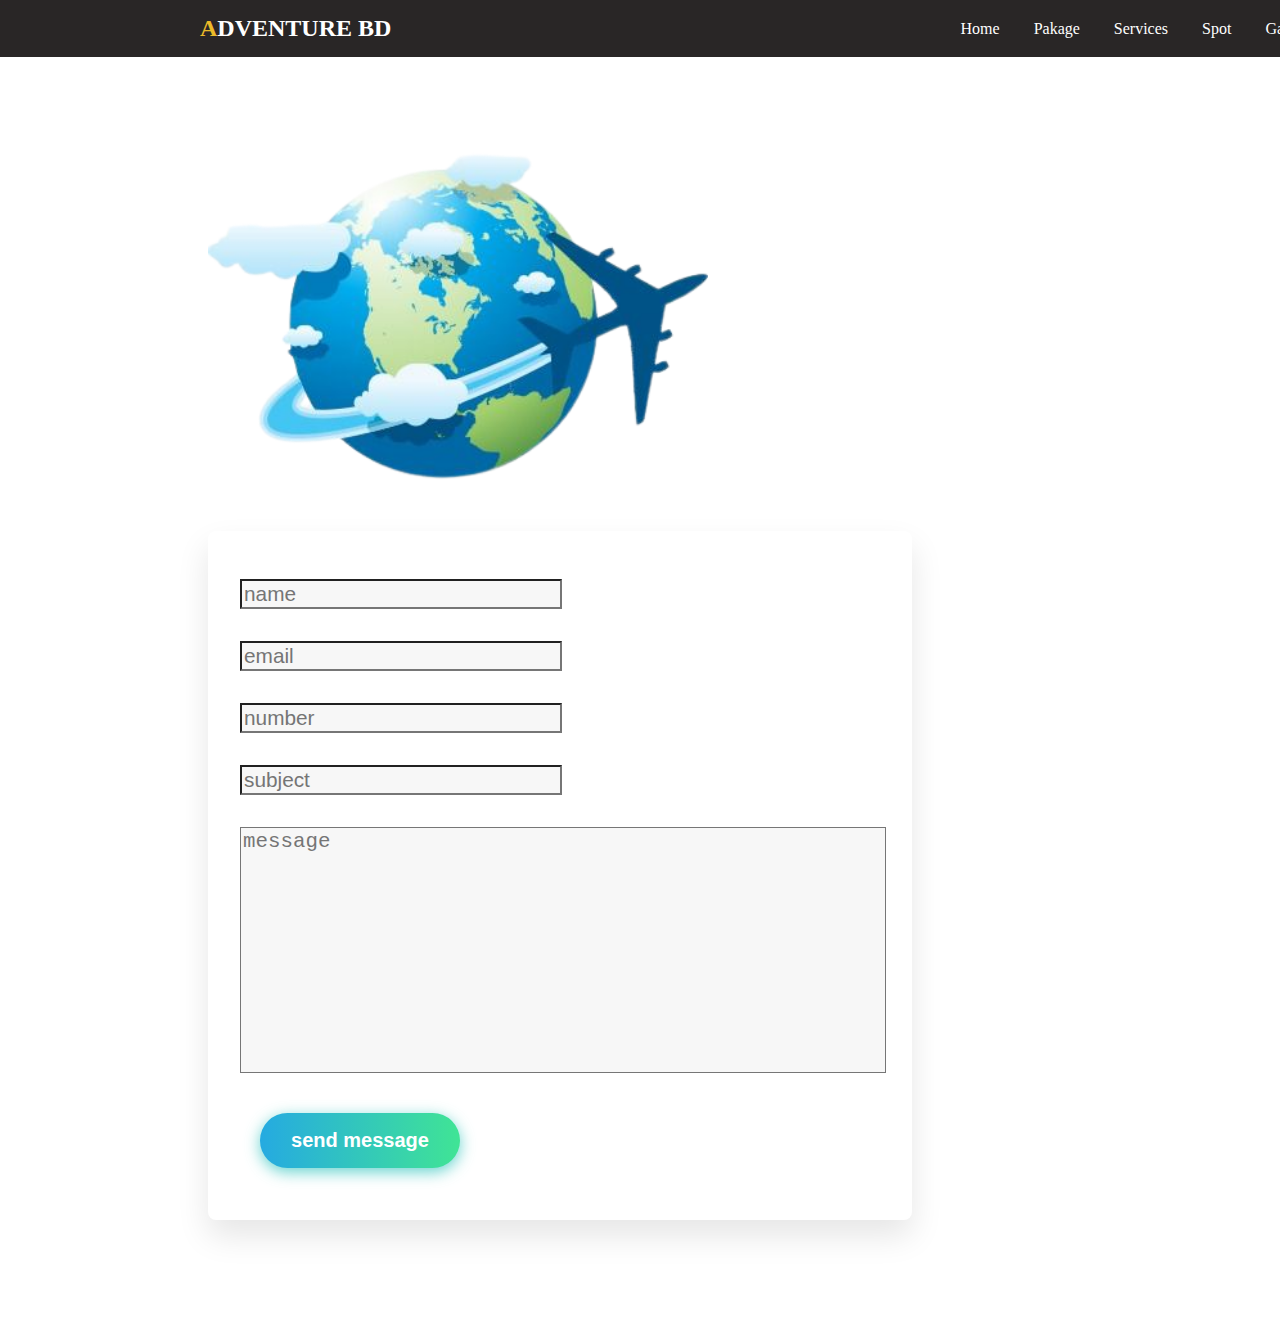
<file: contact.html>
<!doctype html>
<html lang="en">

<head>
    <!-- Required meta tags -->
    <meta charset="utf-8">
    <meta name="viewport" content="width=device-width, initial-scale=1">

    <!-- Bootstrap CSS -->
    <link rel="stylesheet" href="style.css">

    <link href="https://cdn.jsdelivr.net/npm/bootstrap@5.0.2/dist/css/bootstrap.min.css" rel="stylesheet"
        integrity="sha384-EVSTQN3/azprG1Anm3QDgpJLIm9Nao0Yz1ztcQTwFspd3yD65VohhpuuCOmLASjC" crossorigin="anonymous">


    <title>contact</title>
</head>

<body>


    <header style=" background: rgb(41, 38, 38);">
        <a href="#" class="brand"><span>A</span>dventure BD </a>

        <div class="navigation">
            <div class="navigation-items">
                <a href="#home">Home</a>
                <a href="#pakage">Pakage</a>
                <a href="#services">Services</a>
                <a href="#spot">Spot</a>
                <a href="#gallery">Gallery</a>
                <a href="#review">Review</a>
                <a href="#contact">Contact</a>
            </div>
        </div>



    </header>


    <!-- contact start -->
    <section class="contact" id="contact">
        <div class="row">

            <div class=" d-flex gap-5">

                <div class="image">
                    <img src="img/plane.png" alt="">
                </div>

                <div>
                    <form action="">
                        <div class="inputBox">
                            <input type="text" placeholder="name">

                            <input type="email" placeholder="email">
                        </div>
                        <div class="inputBox">
                            <input type="text" placeholder="number">

                            <input type="text" placeholder="subject">
                        </div>
                        <textarea placeholder="message" name="" id="" cols="30" rows="10"></textarea>
                        <input type="submit" class="btn-con" value="send message">
                    </form>
                </div>

            </div>


        </div>



    </section>
    <!-- contact ends -->





    <script src="https://cdn.jsdelivr.net/npm/bootstrap@5.0.2/dist/js/bootstrap.bundle.min.js"
        integrity="sha384-MrcW6ZMFYlzcLA8Nl+NtUVF0sA7MsXsP1UyJoMp4YLEuNSfAP+JcXn/tWtIaxVXM"
        crossorigin="anonymous"></script>


</body>

</html>
</file>
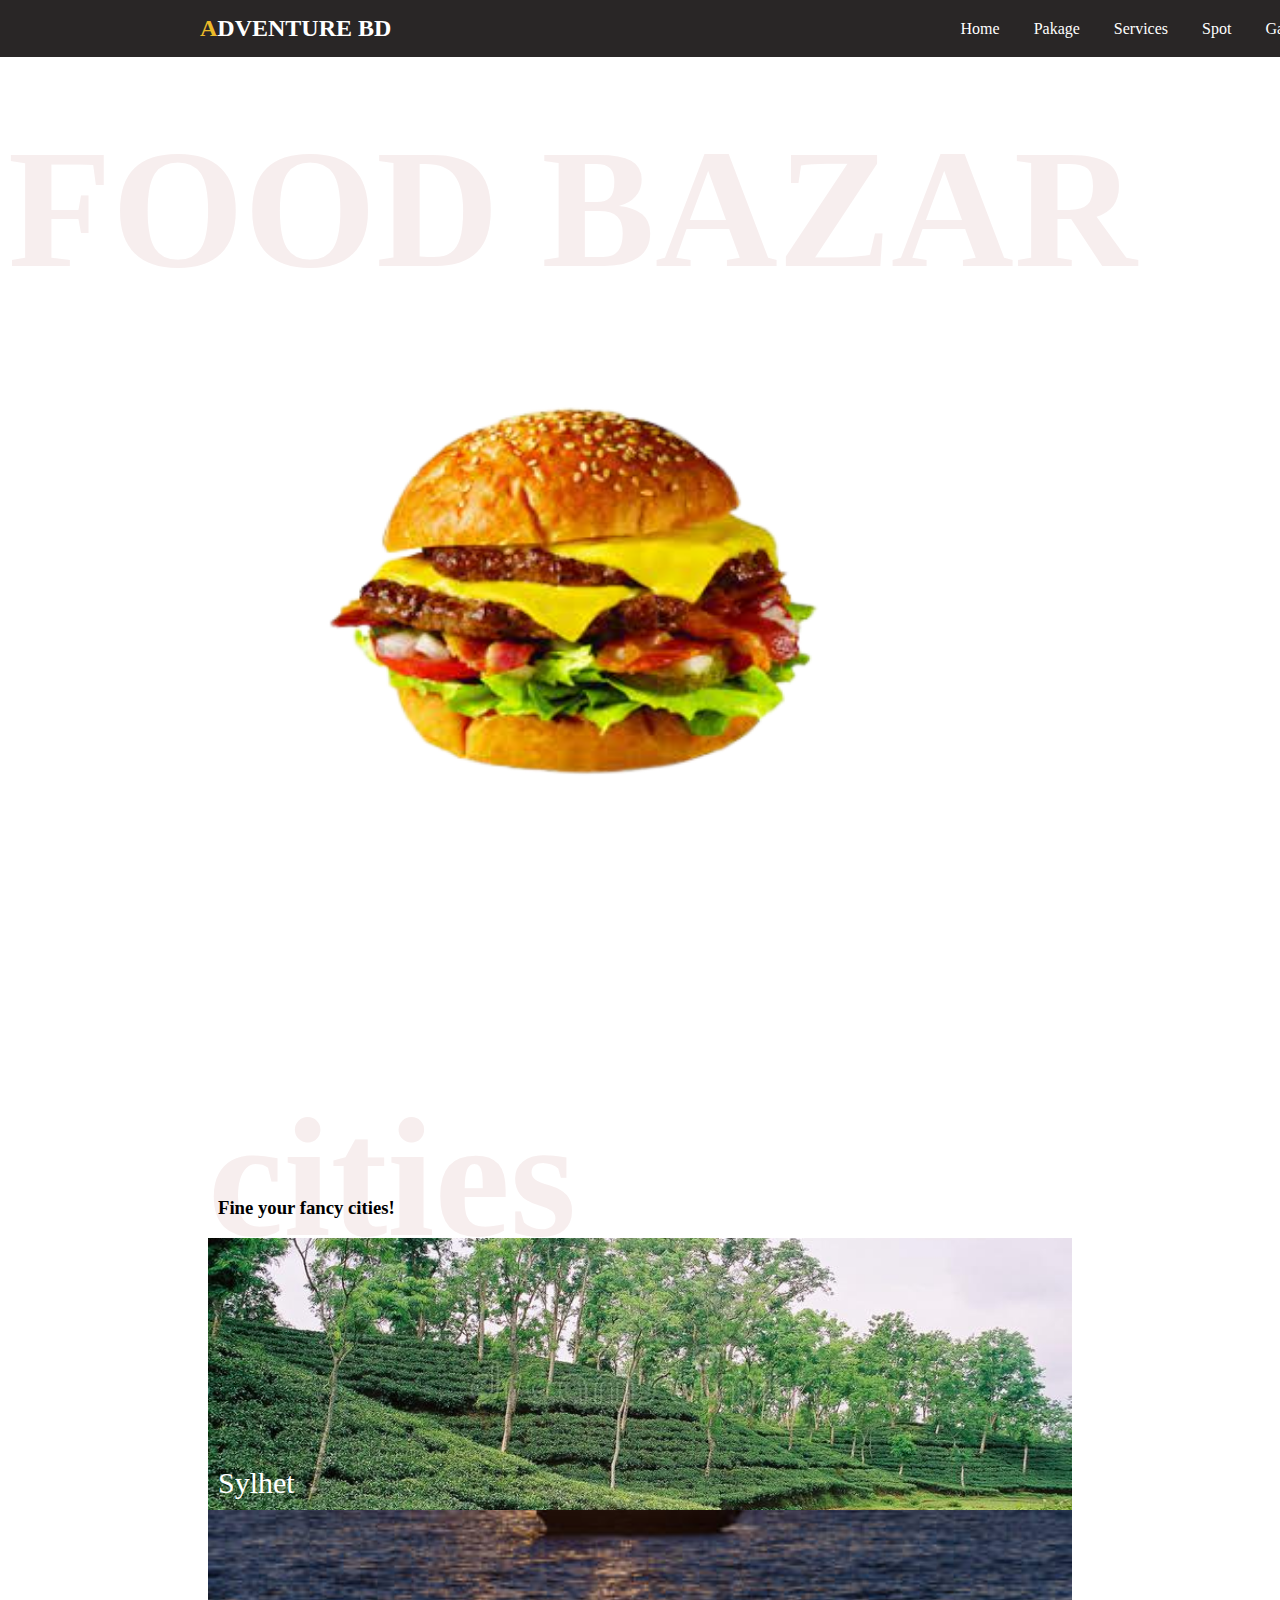
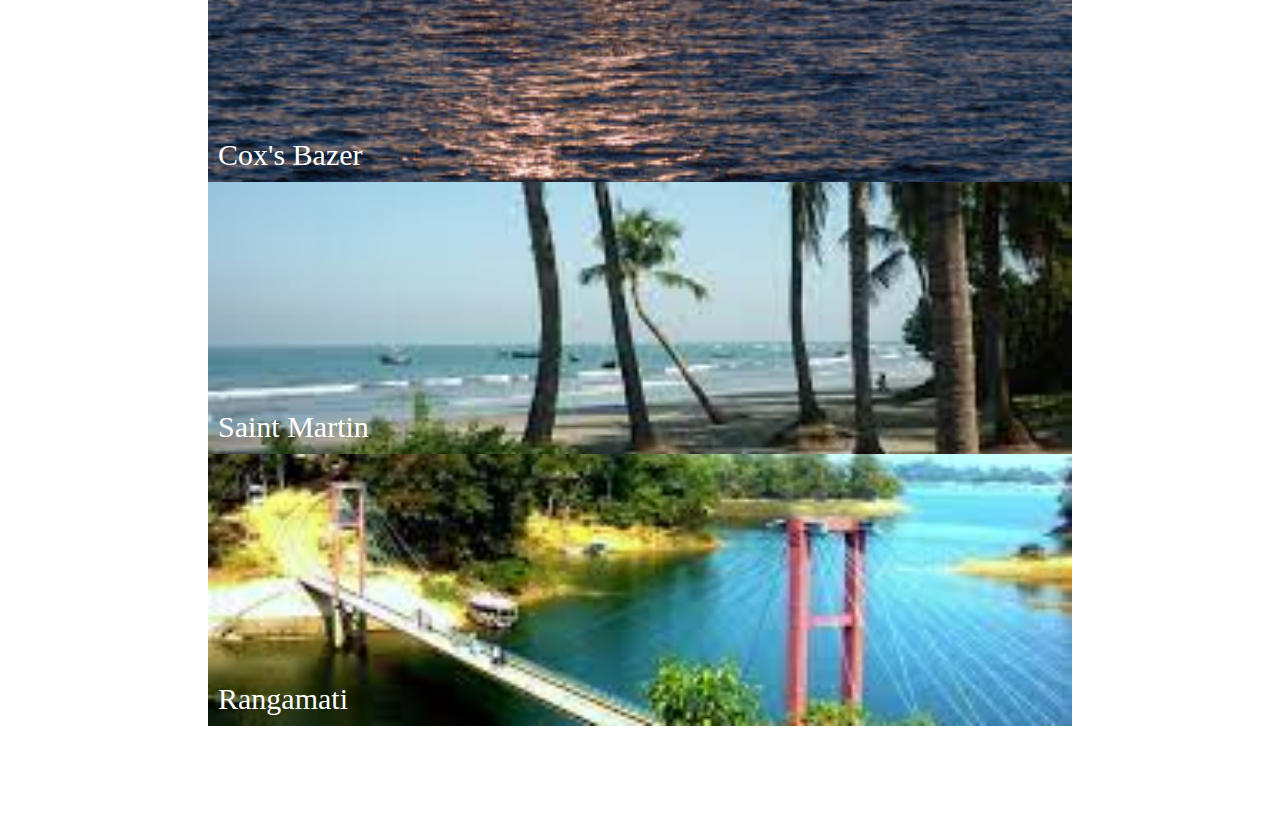
<file: food.html>
<!DOCTYPE html>
<html lang="en">

<head>
    <meta charset="UTF-8">
    <meta http-equiv="X-UA-Compatible" content="IE=edge">
    <meta name="viewport" content="width=device-width, initial-scale=1.0">
    <title>Food</title>
    <!-- Bootstrap CSS -->
    <link href="https://cdn.jsdelivr.net/npm/bootstrap@5.0.2/dist/css/bootstrap.min.css" rel="stylesheet"
        integrity="sha384-EVSTQN3/azprG1Anm3QDgpJLIm9Nao0Yz1ztcQTwFspd3yD65VohhpuuCOmLASjC" crossorigin="anonymous">

    <link rel="stylesheet" href="food.css">
    <link rel="stylesheet" href="style.css">
</head>

<body>

    <header style=" background: rgb(41, 38, 38);">
        <a href="#" class="brand"><span>A</span>dventure BD </a>

        <div class="navigation">
            <div class="navigation-items">
                <a href="#home">Home</a>
                <a href="#pakage">Pakage</a>
                <a href="#services">Services</a>
                <a href="#spot">Spot</a>
                <a href="#gallery">Gallery</a>
                <a href="#review">Review</a>
                <a href="#contact">Contact</a>
            </div>
        </div>



    </header>
    <main>


        <div clss="top-container">
            <div class="row">
                <div class="col-xl-12">
                    <div class="twin-title">
                        <div class="big-one">
                            <h1>FOOD BAZAR</h1>

                        </div>

                    </div>

                </div>
            </div>
            <section class="d-flex justify-content-center">
                <div class="burger-img">
                    <img src="img/burger.png" alt="">
                </div>
            </section>

        </div>

        <section class="pt-5">
            <div class="container">
                <div class="row">
                    <div class="col-xl-12">
                        <div class="twin-title">
                            <div class="big-one">
                                <h1>cities</h1>
                            </div>
                            <div class="small-one">
                                <h3>Fine your fancy cities!</h3>
                            </div>
                        </div>
                    </div>
                </div>
                <div class="row row-cols-2 row-cols-lg-5 g-2 g-lg-3 ">
                    <!-- sylhet city -->
                    <div class="col">


                        <div class="location">
                            <div class="city-img"
                                style="background:url(img/syl1.jpg);background-position: center; background-size: cover;height: 272px; ">

                            </div>
                            <div class="city-name">Sylhet</div>
                            <span class="big-title">S</span>
                            <a class="go-link btn pick-up-btn p-2 rounded-0 text-white" href="#">
                                <svg xmlns="http://www.w3.org/2000/svg" width="35" height="35" fill="currentColor"
                                    class="bi bi-arrow-right-short" viewBox="0 0 16 16">
                                    <path fill-rule="evenodd"
                                        d="M4 8a.5.5 0 0 1 .5-.5h5.793L8.146 5.354a.5.5 0 1 1 .708-.708l3 3a.5.5 0 0 1 0 .708l-3 3a.5.5 0 0 1-.708-.708L10.293 8.5H4.5A.5.5 0 0 1 4 8z" />
                                </svg>
                            </a>

                        </div>



                    </div>
                    <!-- sylhet end -->


                    <!-- cox bazar -->
                    <div class="col">


                        <div class="location">
                            <div class="city-img"
                                style="background:url(img/cox.jpg);background-position: center; background-size: cover;height: 272px; ">

                            </div>
                            <div class="city-name">Cox's Bazer</div>
                            <span class="big-title">C</span>
                            <a class="go-link btn pick-up-btn p-2 rounded-0 text-white" href="#">
                                <svg xmlns="http://www.w3.org/2000/svg" width="35" height="35" fill="currentColor"
                                    class="bi bi-arrow-right-short" viewBox="0 0 16 16">
                                    <path fill-rule="evenodd"
                                        d="M4 8a.5.5 0 0 1 .5-.5h5.793L8.146 5.354a.5.5 0 1 1 .708-.708l3 3a.5.5 0 0 1 0 .708l-3 3a.5.5 0 0 1-.708-.708L10.293 8.5H4.5A.5.5 0 0 1 4 8z" />
                                </svg>
                            </a>

                        </div>



                    </div>
                    <!-- cox bazar end -->
                    <!-- saint matin -->

                    <div class="col">


                        <div class="location">
                            <div class="city-img"
                                style="background:url(img/saintt.jfif);background-position: center; background-size: cover;height: 272px; ">

                            </div>
                            <div class="city-name">Saint Martin</div>
                            <span class="big-title">S</span>
                            <a class="go-link btn pick-up-btn p-2 rounded-0 text-white" href="#">
                                <svg xmlns="http://www.w3.org/2000/svg" width="35" height="35" fill="currentColor"
                                    class="bi bi-arrow-right-short" viewBox="0 0 16 16">
                                    <path fill-rule="evenodd"
                                        d="M4 8a.5.5 0 0 1 .5-.5h5.793L8.146 5.354a.5.5 0 1 1 .708-.708l3 3a.5.5 0 0 1 0 .708l-3 3a.5.5 0 0 1-.708-.708L10.293 8.5H4.5A.5.5 0 0 1 4 8z" />
                                </svg>
                            </a>

                        </div>



                    </div>


                    <!-- saint matin end -->
                    <!-- Rangamati -->

                    <div class="col">


                        <div class="location">
                            <div class="city-img"
                                style="background:url(img/rangmati.jfif);background-position: center; background-size: cover;height: 272px; ">

                            </div>
                            <div class="city-name">Rangamati</div>
                            <span class="big-title">R</span>
                            <a class="go-link btn pick-up-btn p-2 rounded-0 text-white" href="#">
                                <svg xmlns="http://www.w3.org/2000/svg" width="35" height="35" fill="currentColor"
                                    class="bi bi-arrow-right-short" viewBox="0 0 16 16">
                                    <path fill-rule="evenodd"
                                        d="M4 8a.5.5 0 0 1 .5-.5h5.793L8.146 5.354a.5.5 0 1 1 .708-.708l3 3a.5.5 0 0 1 0 .708l-3 3a.5.5 0 0 1-.708-.708L10.293 8.5H4.5A.5.5 0 0 1 4 8z" />
                                </svg>
                            </a>

                        </div>



                    </div>

                    <!-- rangamati end -->

                </div>
            </div>

        </section>




    </main>


    <script src="https://cdn.jsdelivr.net/npm/bootstrap@5.0.2/dist/js/bootstrap.bundle.min.js"
        integrity="sha384-MrcW6ZMFYlzcLA8Nl+NtUVF0sA7MsXsP1UyJoMp4YLEuNSfAP+JcXn/tWtIaxVXM"
        crossorigin="anonymous"></script>

</body>

</html>
</file>
<file: style.css>
@import url('https://fonts.googleapis.com/css2?family=Poppins&display=swap');

. {
    margin: 0;
    padding: 0;
    box-sizing: border-box;
    font-family: 'Poppins', sans-serif;
    -webkit-box-sizing: border-box;
    -moz-box-sizing: border-box;
    box-sizing: border-box;
}

header {
    z-index: 999;
    position: absolute;
    top: 0;
    left: 0;
    width: 100%;
    display: flex;
    justify-content: space-between;
    align-items: center;
    padding: 15px 200px;
    transition: 0.5s ease;


}

header .brand {
    color: #fff;
    font-size: 1.5em;
    font-weight: 700;
    text-transform: uppercase;
    text-decoration: none;


}

header .brand span {
    color: #ebba29
}

header .navigation {
    position: relative;

}


header .navigation .navigation-items a {
    position: relative;
    color: #fff;
    font-size: 1em;
    font-weight: 500;
    text-decoration: none;
    margin-left: 30px;
    transform: 0.3s ease;

}

header .navigation .navigation-items a:before {
    content: '';
    position: absolute;
    background: #fff;
    width: 0;
    height: 3px;
    bottom: 0;
    left: 0;
    transform: 0.3s ease;

}

header .navigation .navigation-items a:hover:before {
    width: 100%;
}

header .icons {
    position: relative;
    font-size: 2.5em;
    color: #fff;
    cursor: pointer;
    margin-right: 1rem;

}

header .icons svg:hover {
    color: orange;
}






section {
    padding: 100px 200px;

}

.home {
    position: relative;
    width: 100%;
    min-height: 100vh;
    display: flex;
    justify-content: center;
    flex-direction: column;
    background: #2696E9;
}

.home:before {
    z-index: 777;
    content: '';
    position: absolute;
    background: rgba(3, 96, 251, 0.2);
    width: 100%;
    height: 100%;
    top: 0;
    left: 0
}

.home .content {
    z-index: 888;
    color: #fff;
    width: 70%;
    margin-top: 50px;


}

.home .content h1 {
    font-size: 4em;
    font-weight: 900;
    text-transform: uppercase;
    letter-spacing: 5px;
    line-height: 75px;
    margin-bottom: 40px;

}

.home .content h1 span {
    font-size: 1.2em;
    font-weight: 600;
}

/* .home .content a {
    background: #fff;
    padding: 15px 35px;
    color: #1680AC;
    font-size: 1.1em;
    font-weight: 500;
    text-decoration: none;
    border-radius: 2px;
} */
.home .media-icons {
    z-index: 888;
    position: absolute;
    right: 30px;
    display: flex;
    flex-direction: column;
    transition: 00.5s ease;
}

.home .media-icons a {
    color: #fff;
    font-size: 1.6em;
    transition: 0.3s ease;

}

.home .media-icons a:not(:last-child) {
    margin-bottom: 20px;
}

.home .media-icons a:hover {
    transform: scale(1.3);
}

.home img {
    z-index: 000;
    position: absolute;
    top: 0;
    left: 0;
    width: 100%;
    height: 100%;
    object-fit: cover;
}

.heading {
    text-align: center;
    padding: 2.5rem 0;

}

.heading span {
    font-size: 2.5rem;
    background: rgba(255, 165, 0, .2);
    color: #ebba29;
    border-radius: .5rem;
    padding: 2rem 1rem;
    height: 5px;
    font-family: 'Courier New', Courier, monospace;
    font-weight: bold;
    border-radius: 50px;
    moz-transition: all .4s ease-in-out;
    -o-transition: all .4s ease-in-out;
    -webkit-transition: all .4s ease-in-out;
    transition: all .4s ease-in-out;
}

.heading span:hover {
    background-position: 100% 0;
    moz-transition: all .4s ease-in-out;
    -o-transition: all .4s ease-in-out;
    -webkit-transition: all .4s ease-in-out;
    transition: all .4s ease-in-out;
}

.heading span:focus {
    outline: none;
}

.heading span {
    background-image: linear-gradient(to right, #edb947, #ff4949, #fa7199, #edb947, );
    box-shadow: 0 4px 15px 0 rgba(88, 169, 206, 0.75);
}

.services .box-container {

    display: flex;

    gap: 1.5rem;
    flex-wrap: wrap;




}

.services .box-container .box {

    flex: 1 1 30rem;
    border-radius: .5rem;
    padding: 1rem;
    text-align: center;


}

.services .box-container .box i {
    padding: 1rem;
    font-size: 5rem;
    color: #ebba29;
}

.services .box-container .box h3 {

    font-size: 2.5rem;
    color: #333;
}

.services .box-container .box p {

    font-size: 1.6rem;
    color: #666;
}

.services .box-container .box:hover {
    box-shadow: 0 1rem 2rem;

}

.services .media-icons {
    z-index: 888;
    position: absolute;
    right: 30px;
    display: flex;
    flex-direction: column;
    transition: 00.5s ease;
}

.gallrey .image-container .img-box {
    overflow: hidden;
    box-shadow: 0 1rem 2rem reba(0, 0, 0, 1);
    border: 1rem solid #fff;
    border-radius: .5rem;
    flex: 1 1 30rem;
    width: 30rem;
    height: 20rem;
    position: relative;
    gap: 0;

}

.gallrey .image-container .img-box img {
    height: 100%;
    width: 100%;
    object-fit: cover;
}

.gallrey .image-container .img-box .card {
    position: absolute;
    top: 100%;
    left: 0;
    height: 100%;
    width: 100%;
    text-align: center;
    background: rgba(0, 0, 0, .7);
    padding-top: 5rem;
    cursor: pointer;


}

.gallrey .image-container .img-box:hover .card {
    top: 0;

}

.gallrey .image-container {
    transition: 0.5s;
    transform: 0.5s;
}

.gallrey .image-container:hover {
    transform: translateY(-10px);
}

.gallrey .image-container .img-box .card h3 {
    font-size: 3.5rem;
    color: #8bd0f8;

}

.gallrey .image-container .img-box .card p {
    font-size: 1.5rem;
    color: #eee;
    padding: .5rem 0;

}

.contact .row {
    display: flex;
    flex-wrap: wrap;
    gap: 1.5rem;
    align-items: center;
}

/* .contact .row .image img {
    flex: 1 1 35rem;

} */

.contact .row .image img {
    width: 500px;




}

.contact .row.image img {
    flex: 1 1 50rem;

}

.contact .row form {
    flex: 1 1 50rem;
    padding: 2rem;
    box-shadow: 0 1rem 2rem rgba(0, 0, 0, .1);
    border-radius: .5rem;
}

.contact .row form .inputBox {
    display: flex;
    flex-wrap: wrap;
    justify-content: space-between;
}

.contact .row form .inputBox input,
.contact .row form textarea {
    width: 49%;
    margin: 1rem 0;

    font-size: 1.3rem;
    color: #333;
    background: #f7f7f7;
    text-transform: none;

}

.contact .row form textarea {
    height: 15rem;
    resize: none;
    width: 100%;
}

.contact .btn-con {
    width: 200px;
    font-size: 20px;
    font-weight: 600;
    color: #fff;
    cursor: pointer;
    margin: 20px;
    height: 55px;
    text-align: center;
    border: none;
    background-size: 300% 100%;

    border-radius: 50px;
    moz-transition: all .4s ease-in-out;
    -o-transition: all .4s ease-in-out;
    -webkit-transition: all .4s ease-in-out;
    transition: all .4s ease-in-out;
}

.contact .btn-con:hover {
    background-position: 100% 0;
    moz-transition: all .4s ease-in-out;
    -o-transition: all .4s ease-in-out;
    -webkit-transition: all .4s ease-in-out;
    transition: all .4s ease-in-out;
}

.contact .btn-con:focus {
    outline: none;
}

.contact .btn-con {
    background-image: linear-gradient(to right, #25aae1, #40e495, #30dd8a, #2bb673);
    box-shadow: 0 4px 15px 0 rgba(49, 196, 190, 0.75);
}
</file>
<file: food.css>
img {
    width: 100px;
}

main {
    margin-top: 150px;
}

.twin-title {
    position: relative;

}

.navbar {
    background-color: #b8b8f4;

}

h1 {
    font-size: 170px;
    font-weight: bold;
    color: rgb(247, 238, 238);
    margin-bottom: 0;
    line-height: 0.7;

}

h3 {
    position: absolute;
    top: 50%;
    font-weight: 700px;
    text-align: center;
    margin-left: 10px;
}

.location {
    overflow: hidden;
    width: 100%;
    position: relative;


}

.top-location {
    overflow: hidden;
    width: 80%;
    margin-left: 170px;
    position: relative;
    border: 2px solid #b8b8f4;
    opacity: 1;
}

.box-left {
    height: inherit;
    width: inherit;
    background-color: black;
    color: black;
    opacity: 0.5;
    transition: .7s;
    z-index: 2;
}

.box-left:hover {
    opacity: 0;
    transform: translateY(-150px);
}

/* .box-right {
    height: inherit;
    width: 600px;
    background-color: black;
    color: black;
    opacity: 0.5;
    transition: .7s;
    z-index: 3;
}

.box-right:hover {
    opacity: 0;
    transform: translateX(150px);
} */




.city-img {
    transition: 0.5s;
}

.city-img:hover {
    transform: scale(1.1);

}

.col:hover .big-title,
.go-link {
    transform: scale(1.1);
    opacity: 0.5;

}

.col:hover .go-link {
    opacity: 0.5;

}

.city-name {
    color: white;
    font-size: 30px;
    font-weight: 500;
    padding: 10px;
    position: absolute;
    bottom: 0;
    z-index: 1;
}

.big-title {
    position: absolute;
    bottom: 0;
    font-size: 200px;
    font-weight: bold;
    margin-bottom: 0;
    line-height: 0.7;
    margin-left: -17px;
    overflow: hidden;
    color: #FF007F;
    opacity: 0;
    transition: 0.5s;
}

/* .big-title:hover {
    opacity: 0.5;

} */

.go-link {
    margin: 0;
    position: absolute;
    right: 0;
    bottom: 0;
    height: 50px;
    transition: 0.5s;
    opacity: 0;

}

/* .go-link:hover {
    opacity: 1;

} */

svg {

    background-color: #FF007F;

}

#subscrib {
    margin-top: 150px;
    height: 100px;
    background-color: #dadaf5;
}

.top-header {
    color: whitesmoke;
    text-shadow: 2px;
    text-shadow: 2px 2px 5px rgb(65, 71, 237);
    font-family: 'Courier New', Courier, monospace;
    font-size: 50px;
    text-align: center;
    margin-right: 700px;

}

.section {
    padding: 2rem 9%;
}

.burger-img img {
    width: 500px;
    height: 400px;
    padding: 1rem;
    align-items: center;
}

.burger-img {

    width: 500px;
    margin-left: 100px;
    animation: float 3s linear infinite;
}

@keyframes float {

    0%,
    100% {
        transform: translateY(0rem);
    }

    50% {
        transform: translateY(3rem);
    }
}
</file>
